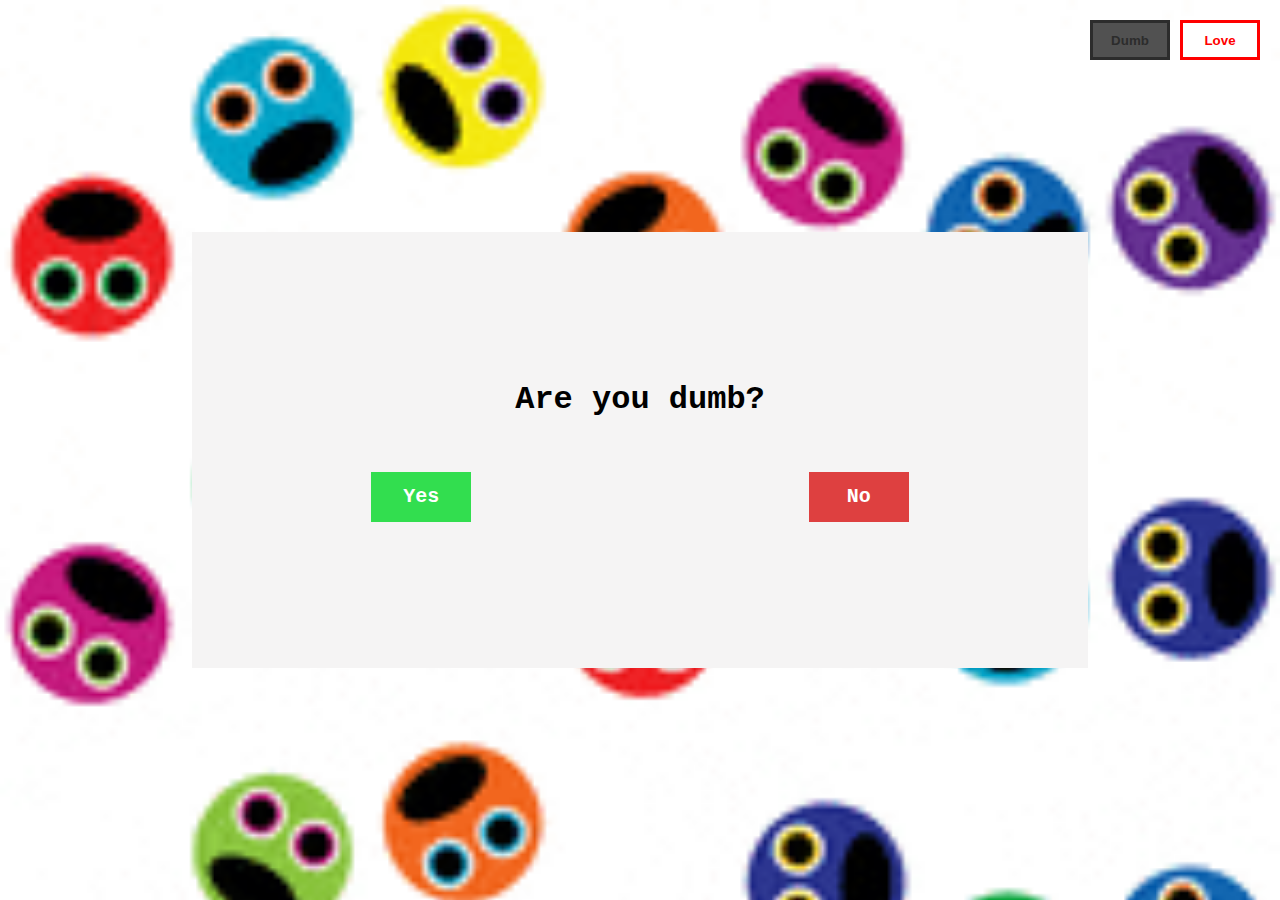
<file: index.html>
<!DOCTYPE html>
<html lang="en">
  <head>
    <title>Dumb</title>
    <meta name="viewport" content="width=device-width, initial-scale=1.0" />
    <link rel="stylesheet" href="styles.css" />
    <style>
      body {
        background-image: url("dumb.gif");
        background-size: cover;
      }
    </style>
  </head>
  <body>
    <div class="outer-container">
      <a href="love.html"><button class="love-toggle">Love</button></a>
      <a><button class="selected dumb-toggle" disabled>Dumb</button></a>
      <div class="inner-container">
        <h1>Are you dumb?</h1>
        <button id="yes-button" onclick="realisation('dumb')">Yes</button>
        <button id="no-button" onmouseover="changePosition()">No</button>
      </div>
    </div>
    <script src="script.js"></script>
  </body>
</html>
</file>
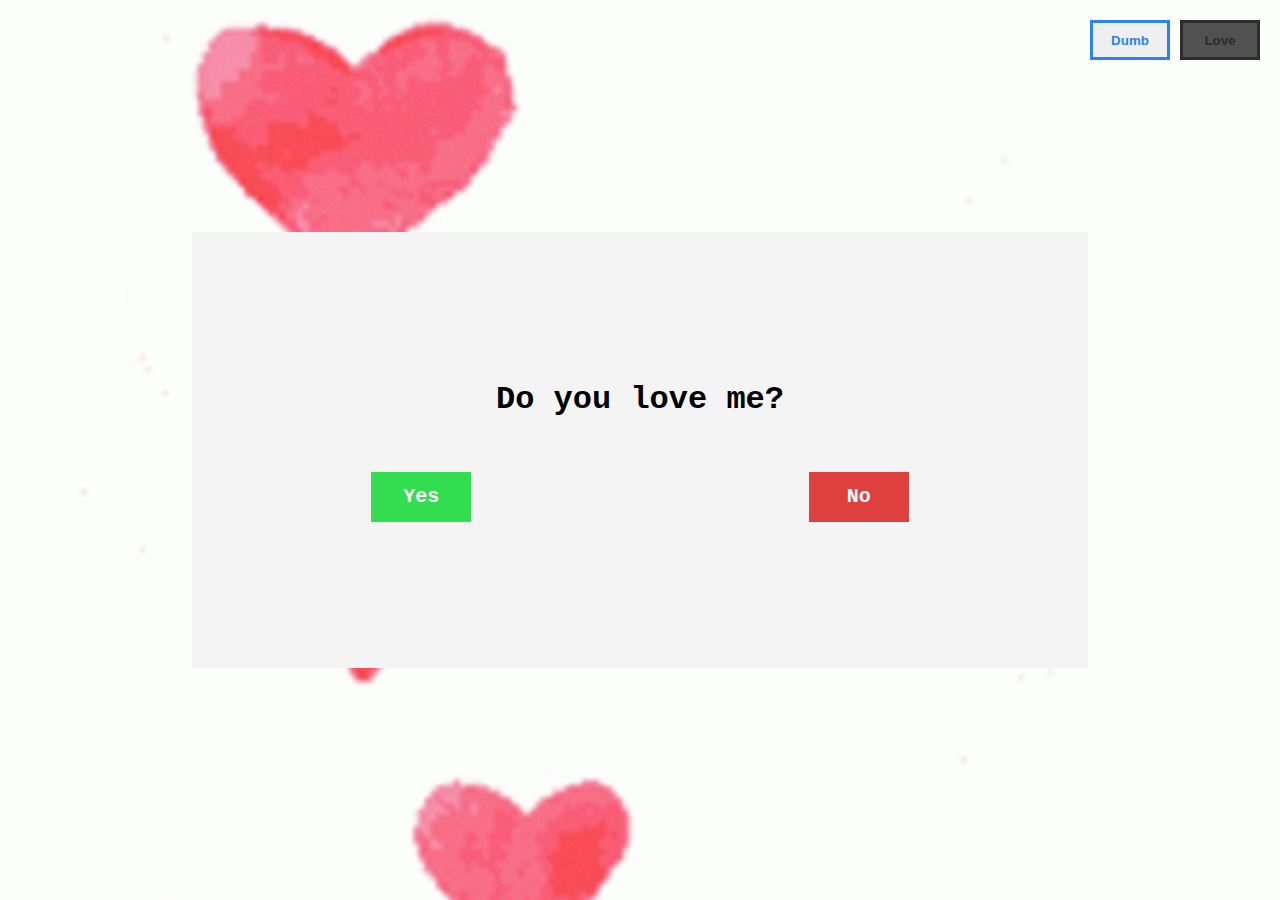
<file: love.html>
<!DOCTYPE html>
<html lang="en">
  <head>
    <title>Love</title>
    <meta name="viewport" content="width=device-width, initial-scale=1.0" />
    <link rel="stylesheet" href="styles.css" />
    <style>
      body {
        background-image: url("pink-hearts.gif");
        background-size: cover;
      }
    </style>
  </head>
  <body>
    <div class="outer-container">
      <a><button class="selected love-toggle" disabled>Love</button></a>
      <a href="index.html"><button class="dumb-toggle">Dumb</button></a>
      <div class="inner-container">
        <h1>Do you love me?</h1>
        <button id="yes-button" onclick="realisation('love')">Yes</button>
        <button id="no-button" onmouseover="changePosition()">No</button>
      </div>
    </div>
    <script src="script.js"></script>
  </body>
</html>
</file>
<file: styles.css>
body {
  font-family: "Courier New", Courier, monospace;
  margin: 0;
}

.outer-container {
  height: 100vh;
  /* background-color: rgb(255, 255, 255); */
  display: flex;
  justify-content: center;
  align-items: center;
}

.inner-container {
  height: 20%;
  width: 30%;
  background-color: rgb(245, 244, 244);
  padding: 10% 20%;
  position: relative;
  text-align: center;
  /* overflow: hidden; */
}

#no-button,
#yes-button {
  position: absolute;
  top: 55%;
  height: 50px;
  width: 100px;
  font-family: "Courier New", Courier, monospace;
  font-weight: bold;
  font-size: 20px;
  color: white;
  border: none;
}

#no-button {
  background-color: rgb(222, 64, 64);
  right: 20%;
}

#yes-button {
  background-color: rgb(50, 222, 79);
  position: absolute;
  left: 20%;
}

.love-toggle {
  border: 3px solid red;
  color: red;
  position: fixed;
  top: 20px;
  right: 20px;
  background-color: rgb(255, 255, 255);
}

.love-toggle:hover {
  border: 3px solid rgb(183, 31, 31);
  color: rgb(183, 31, 31);
}

.dumb-toggle {
  border: 3px solid rgb(44, 130, 242);
  color: rgb(44, 130, 242);
  position: fixed;
  top: 20px;
  right: 110px;
}

.dumb-toggle:hover {
  border: 3px solid rgb(33, 101, 190);
  color: rgb(33, 101, 190);
}
.selected {
  background-color: rgb(81, 81, 81);
  color: rgb(44, 44, 44);
  border: 3px solid rgb(44, 44, 44);
}

.selected:hover {
  background-color: rgb(81, 81, 81);
  color: rgb(44, 44, 44);
  border: 3px solid rgb(44, 44, 44);
}

.love-toggle,
.dumb-toggle {
  height: 40px;
  width: 80px;

  font-weight: bold;
}

@media only screen and (max-width: 576px) {
  .inner-container {
    padding: 50% 0%;
    width: 100%;
  }
}
</file>
